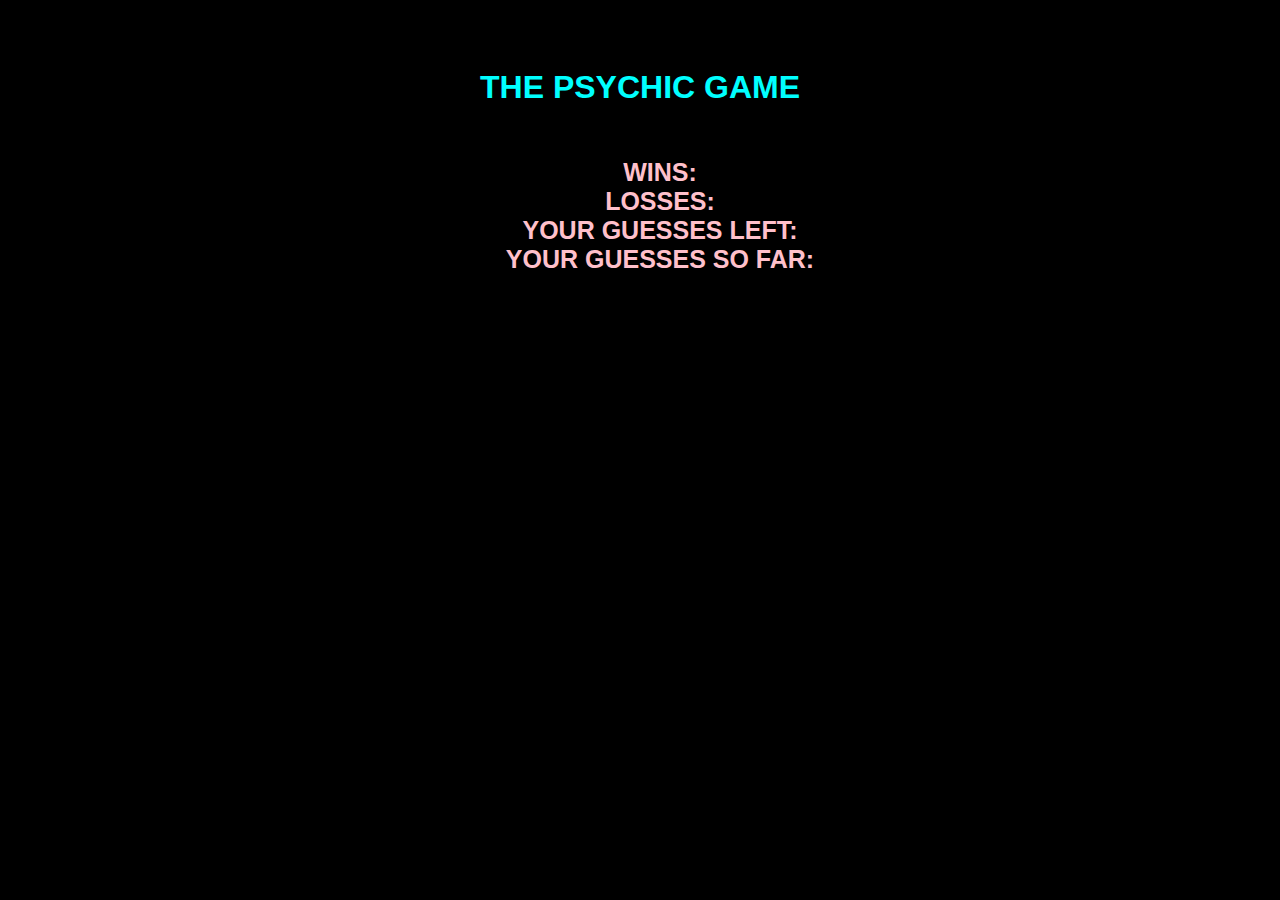
<file: index.html>
<!DOCTYPE html>
<html lang="en">
<head>
    <meta charset="UTF-8">
    <meta name="viewport" content="width=device-width, initial-scale=1.0">
    <meta http-equiv="X-UA-Compatible" content="ie=edge">
    <link rel="stylesheet" href="https://stackpath.bootstrapcdn.com/bootstrap/4.1.1/css/bootstrap.min.css" integrity="sha384-WskhaSGFgHYWDcbwN70/dfYBj47jz9qbsMId/iRN3ewGhXQFZCSftd1LZCfmhktB" crossorigin="anonymous">
    <script src="https://code.jquery.com/jquery-3.3.1.slim.min.js" integrity="sha384-q8i/X+965DzO0rT7abK41JStQIAqVgRVzpbzo5smXKp4YfRvH+8abtTE1Pi6jizo" crossorigin="anonymous"></script>
    <script src="https://cdnjs.cloudflare.com/ajax/libs/popper.js/1.14.3/umd/popper.min.js" integrity="sha384-ZMP7rVo3mIykV+2+9J3UJ46jBk0WLaUAdn689aCwoqbBJiSnjAK/l8WvCWPIPm49" crossorigin="anonymous"></script>
    <script src="https://stackpath.bootstrapcdn.com/bootstrap/4.1.1/js/bootstrap.min.js" integrity="sha384-smHYKdLADwkXOn1EmN1qk/HfnUcbVRZyYmZ4qpPea6sjB/pTJ0euyQp0Mk8ck+5T" crossorigin="anonymous"></script>
    <link rel="stylesheet" href="style.css">
<title>Pscychic</title>
</head>
<body>
    <div class= "container">
        <br>
        <br>
       <h1>THE PSYCHIC GAME</h1>
        <br>
        <br>
       <ul>
        <li id="wins">WINS:</li>
        <li id="losses">LOSSES:</li>
        <li id="left">YOUR GUESSES LEFT:</li>
        <li id="soFar">YOUR GUESSES SO FAR:</li>
       </ul>
    </div>
    <script>
        //declaring variables
    var psychic
    var guest
    var aBc = ["a", "b", "c", "d", "e", "f", "g", "h", "i", "j", "k", "l", "m", "n", "o", "p", "q", "r", "s", "t", "u", "v", "w", "x", "y", "z"]
    var wins = 0
    var losses = 0
    var guessesLeft = 10
    var guessesUsed = 0
   // var newGame = guessesLeft = 10, guessesUsed = 0
   
//     function newGame (){
//        guessesLeft = 10;
//        guessesUsed = 0;
//    }

        var psychic = aBc [Math.floor(Math.random() * aBc.length)];

        console.log(psychic)

        document.onkeypress = function(event) {
         var guest = event.key;

          if(guest === psychic)
          {
             wins++;
         }
         else{
             guessesLeft--;
             guessesUsed++;
         }

         if(guessesLeft === 0){
            losses++
         }

         if((guessesLeft == 0) && (guessesUsed == 10)) {
             alert("GAME OVER");
             
            //  function newGame(alert){
            //      guessesLeft = 10;
            //      guessesUsed = 0;
            //  }
                        // I couldn't figure out out to restart the game and change my global variables.
         }
         document.getElementById('wins').innerHTML = "WINS: " + wins;
         document.getElementById('losses').innerHTML = "LOSSES: " + losses;
         document.getElementById('left').innerHTML = "YOUR GUESSES LEFT: " + guessesLeft;
         document.getElementById('soFar').innerHTML = "YOUR GUESSES SO FAR: " + guessesUsed;

         }

    </script>
</body>
</html>
</file>
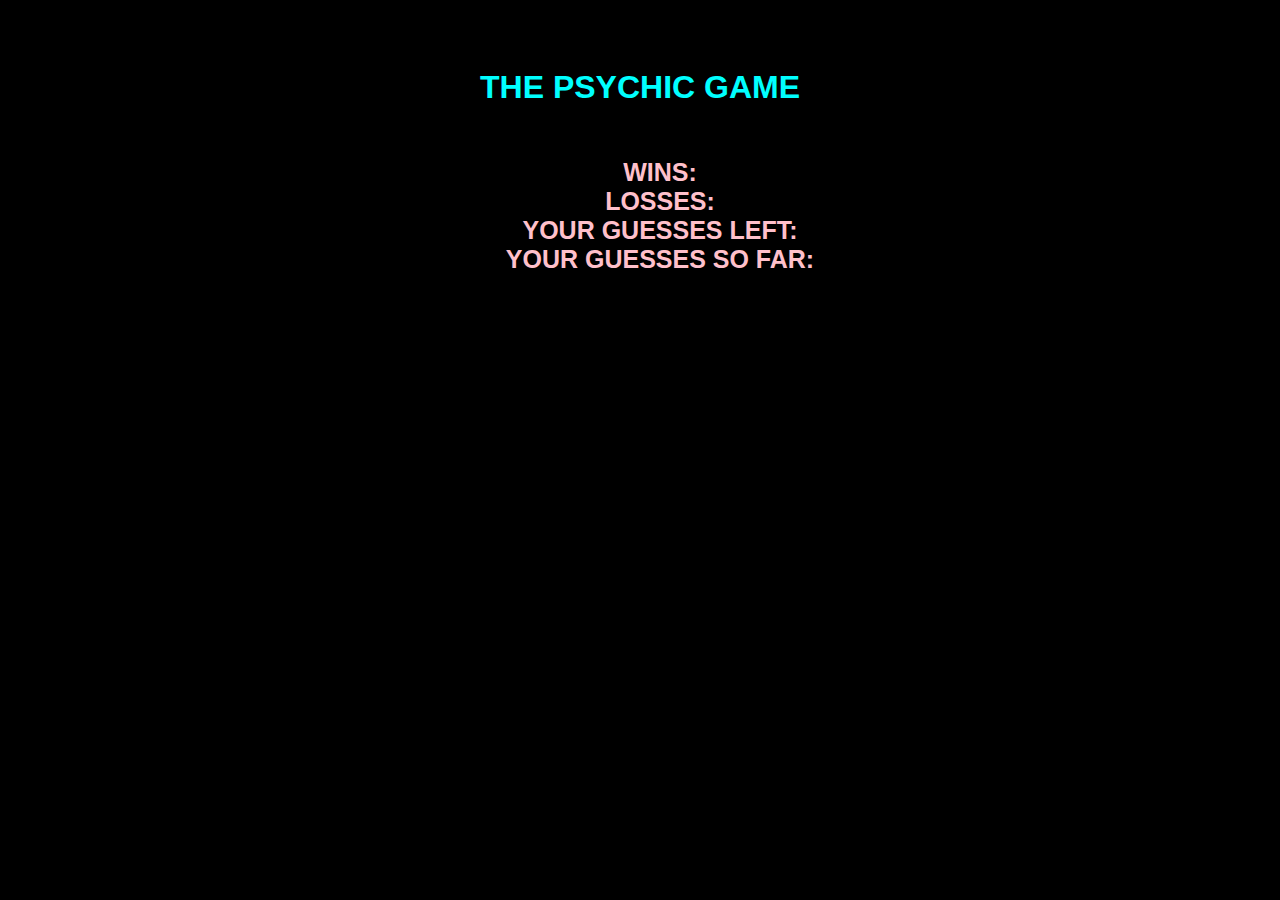
<file: psychic.html>
<!DOCTYPE html>
<html lang="en">
<head>
    <meta charset="UTF-8">
    <meta name="viewport" content="width=device-width, initial-scale=1.0">
    <meta http-equiv="X-UA-Compatible" content="ie=edge">
    <link rel="stylesheet" href="https://stackpath.bootstrapcdn.com/bootstrap/4.1.1/css/bootstrap.min.css" integrity="sha384-WskhaSGFgHYWDcbwN70/dfYBj47jz9qbsMId/iRN3ewGhXQFZCSftd1LZCfmhktB" crossorigin="anonymous">
    <script src="https://code.jquery.com/jquery-3.3.1.slim.min.js" integrity="sha384-q8i/X+965DzO0rT7abK41JStQIAqVgRVzpbzo5smXKp4YfRvH+8abtTE1Pi6jizo" crossorigin="anonymous"></script>
    <script src="https://cdnjs.cloudflare.com/ajax/libs/popper.js/1.14.3/umd/popper.min.js" integrity="sha384-ZMP7rVo3mIykV+2+9J3UJ46jBk0WLaUAdn689aCwoqbBJiSnjAK/l8WvCWPIPm49" crossorigin="anonymous"></script>
    <script src="https://stackpath.bootstrapcdn.com/bootstrap/4.1.1/js/bootstrap.min.js" integrity="sha384-smHYKdLADwkXOn1EmN1qk/HfnUcbVRZyYmZ4qpPea6sjB/pTJ0euyQp0Mk8ck+5T" crossorigin="anonymous"></script>
    <link rel="stylesheet" href="psychic.css">
<title>Pscychic</title>
</head>
<body>
    <div class= "container">
        <br>
        <br>
       <h1>THE PSYCHIC GAME</h1>
        <br>
        <br>
       <ul>
        <li id="wins">WINS:</li>
        <li id="losses">LOSSES:</li>
        <li id="left">YOUR GUESSES LEFT:</li>
        <li id="soFar">YOUR GUESSES SO FAR:</li>
       </ul>
    </div>
    <script>
        //declaring variables
    var psychic
    var guest
    var aBc = ["a", "b", "c", "d", "e", "f", "g", "h", "i", "j", "k", "l", "m", "n", "o", "p", "q", "r", "s", "t", "u", "v", "w", "x", "y", "z"]
    var wins = 0
    var losses = 0
    var guessesLeft = 10
    var guessesUsed = 0
   // var newGame = guessesLeft = 10, guessesUsed = 0
   
//     function newGame (){
//        guessesLeft = 10;
//        guessesUsed = 0;
//    }

        var psychic = aBc [Math.floor(Math.random() * aBc.length)];

        console.log(psychic)

        document.onkeypress = function(event) {
         var guest = event.key;

          if(guest === psychic)
          {
             wins++;
         }
         else{
             guessesLeft--;
             guessesUsed++;
         }

         if(guessesLeft === 0){
            losses++
         }

         if((guessesLeft == 0) && (guessesUsed == 10)) {
             alert("GAME OVER");
             
            //  function newGame(alert){
            //      guessesLeft = 10;
            //      guessesUsed = 0;
            //  }
                        // I couldn't figure out out to restart the game and change my global variables.
         }
         document.getElementById('wins').innerHTML = "WINS: " + wins;
         document.getElementById('losses').innerHTML = "LOSSES: " + losses;
         document.getElementById('left').innerHTML = "YOUR GUESSES LEFT: " + guessesLeft;
         document.getElementById('soFar').innerHTML = "YOUR GUESSES SO FAR: " + guessesUsed;

         }

    </script>
</body>
</html>
</file>
<file: style.css>
html {
    background-color: black;
}

body {
    background-color: black;
}

.container {
    height: 585px;
    background-image: url("https://wallpapercave.com/wp/fNTpGse.jpg");
}

h1 {
    text-align: center;
    font-family: Impact, Haettenschweiler, 'Arial Narrow Bold', sans-serif;
    color: aqua;
    margin: 25px 0 0 0;

}

ul li {
    font-weight: bolder;
    list-style-type: none;
    text-align: center;
    font-size: 25px;
    font-family: 'Lucida Sans', 'Lucida Sans Regular', 'Lucida Grande', 'Lucida Sans Unicode', Geneva, Verdana, sans-serif;
    color: pink;
    
}
</file>
<file: psychic.css>
html {
    background-color: black;
}

body {
    background-color: black;
}

.container {
    height: 585px;
    background-image: url("https://wallpapercave.com/wp/fNTpGse.jpg");
}

h1 {
    text-align: center;
    font-family: Impact, Haettenschweiler, 'Arial Narrow Bold', sans-serif;
    color: aqua;
    margin: 25px 0 0 0;

}

ul li {
    font-weight: bolder;
    list-style-type: none;
    text-align: center;
    font-size: 25px;
    font-family: 'Lucida Sans', 'Lucida Sans Regular', 'Lucida Grande', 'Lucida Sans Unicode', Geneva, Verdana, sans-serif;
    color: pink;
    
}
</file>
